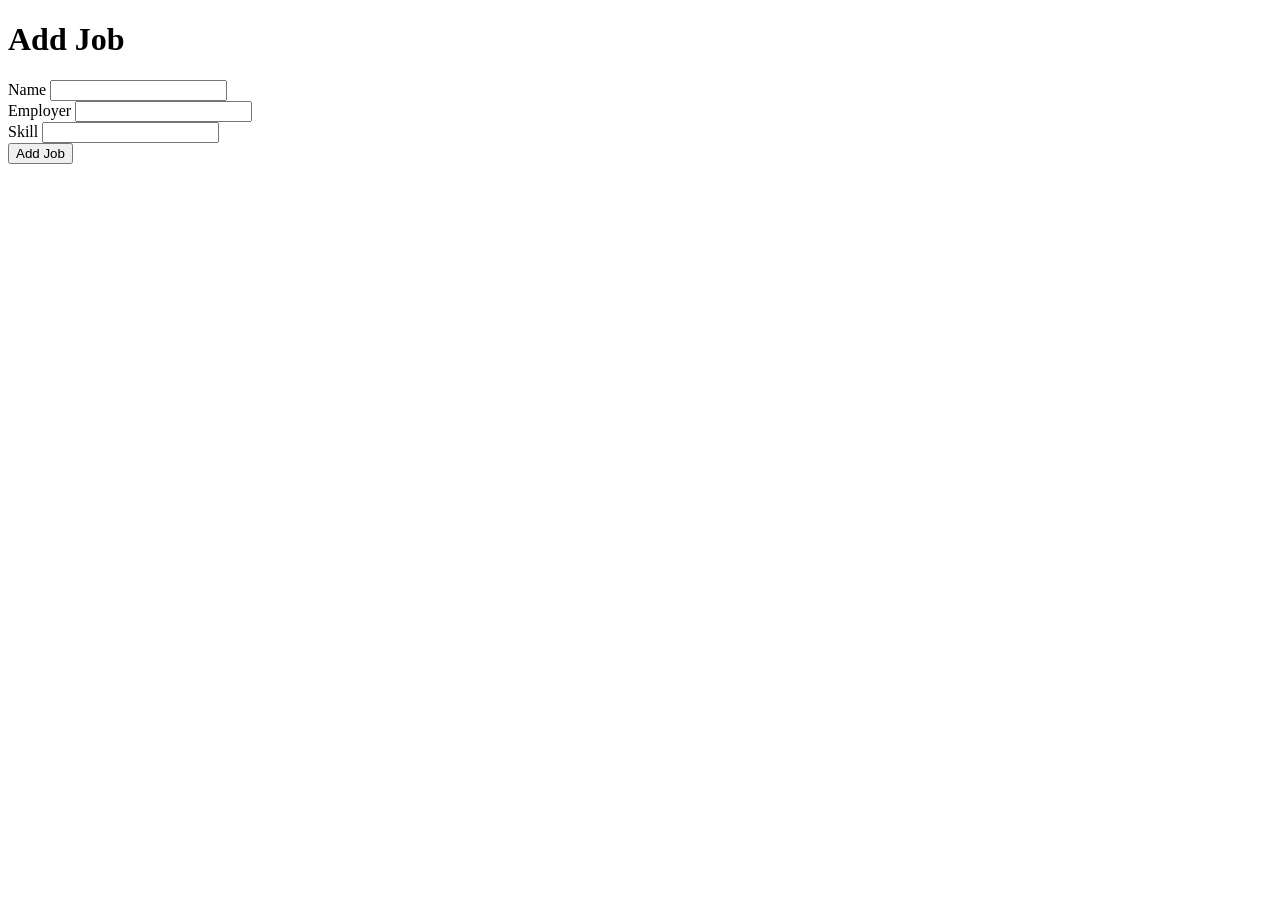
<file: src/main/resources/templates/add.html>
<!DOCTYPE html>
<html lang="en" xmlns:th="http://www.thymeleaf.org/">
<head th:replace="fragments :: head"></head>
<body class="container body-content">

<nav th:replace="fragments :: header"></nav>

<h1>Add Job</h1>

<form method="post" style="max-width:600px;">
    <div class="form-group">
        <label th:for="name">Name</label>
        <input class="form-control" th:field="${job.name}" />
        <span th:errors="${job.name}" class="error"></span>
    </div>
    <div class="form-group">
        <label th:for="name">Employer</label>
        <input class="form-control" th:field="${job.employer}" />
        <span th:errors="${job.employer}" class="error"></span>
    </div>
    <div class="form-group">
        <label th:for="name">Skill</label>
        <input class="form-control" th:field="${job.skill}" />
        <span th:errors="${job.skill}" class="error"></span>
    </div>

    <input type="submit" value="Add Job" />
</form>

</body>
</html>
</file>
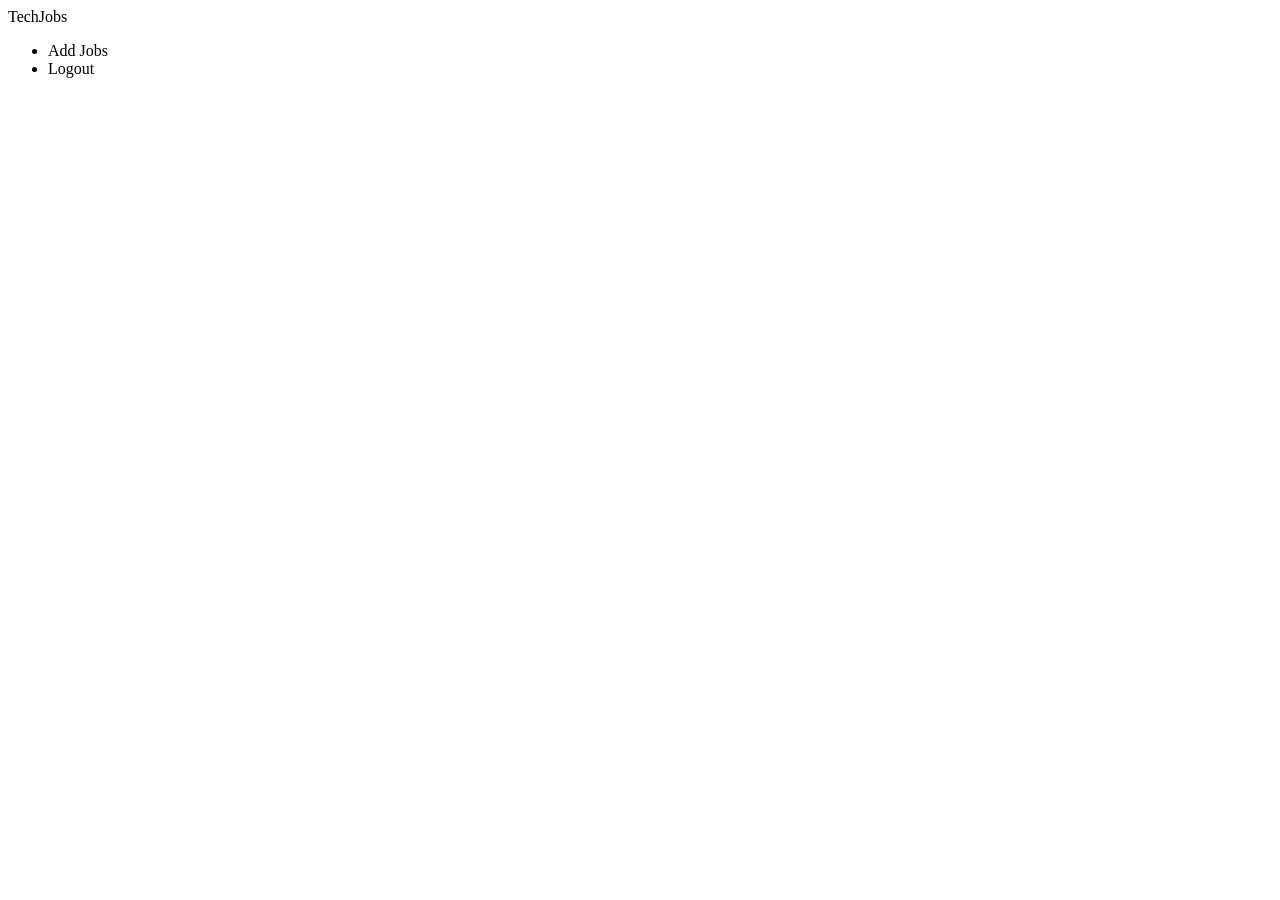
<file: src/main/resources/templates/fragments.html>
<!DOCTYPE html>
<html xmlns:th="http://www.thymeleaf.org/">

<head th:fragment="head">

    <!-- Bootstrap stylesheets and script -->
    <link th:href="@{/css/bootstrap.css}" rel="stylesheet" />
    <link th:href="@{/css/techjobs.css}" rel="stylesheet" />
    <script type="text/javascript" th:src="@{/js/bootstrap.js}"></script>

    <title th:text="'TechJobs' + ${title == null ? '' : ' :: ' + title}">TechJobs</title>
</head>

<body>

<div th:fragment="header" class="navbar navbar-inverse navbar-fixed-top">
    <div class="container">
        <div class="navbar-header">
            <a th:href="@{/}" class="navbar-brand">TechJobs</a>
        </div>
        <div class="navbar-collapse collapse">
            <ul class="nav navbar-nav">
                <li><a th:href="@{/add}">Add Jobs</a></li>
                <li><a th:href="@{/logout}">Logout</a></li>
            </ul>
        </div>
    </div>
</div>

</body>
</html>
</file>
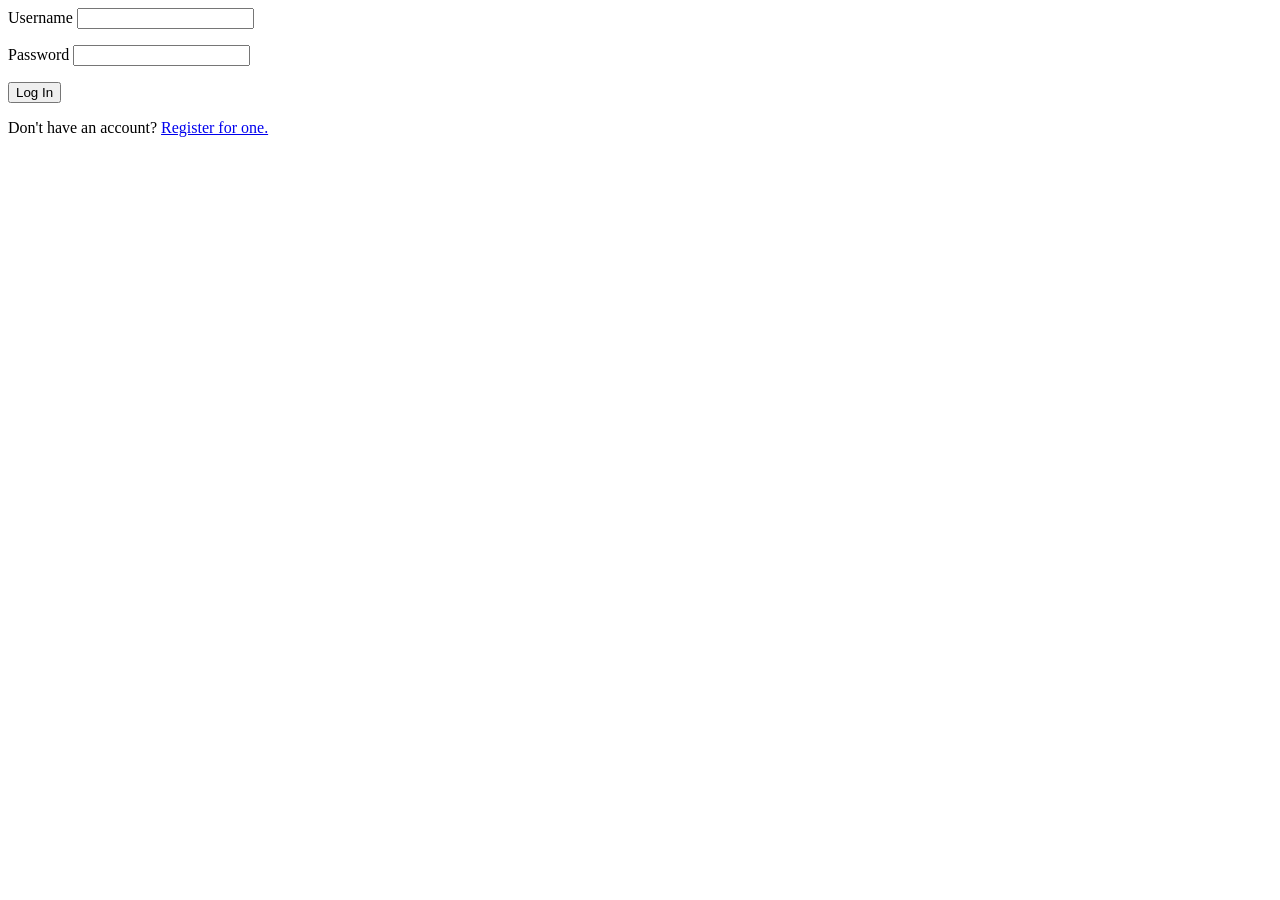
<file: src/main/resources/templates/login.html>
<!DOCTYPE html>
<html lang="en" xmlns:th="http://www.thymeleaf.org/">
<head th:replace="fragments :: head"></head>
<body class="container">

<header th:replace="fragments :: header"></header>

<form method="post">
    <div class="form-group">
        <label th:for="username">Username
            <input class="form-control" th:field="${loginFormDTO.username}">
        </label>
        <p class="error" th:errors="${loginFormDTO.username}"></p>
    </div>
    <div class="form-group">
        <label>Password
            <input class="form-control" th:field="${loginFormDTO.password}" type="password">
        </label>
        <p class="error" th:errors="${loginFormDTO.password}"></p>
    </div>

    <input type="submit" class="btn btn-primary" value="Log In" />
</form>

<p>Don't have an account? <a href="/register">Register for one.</a></p>

</body>
</html>
</file>
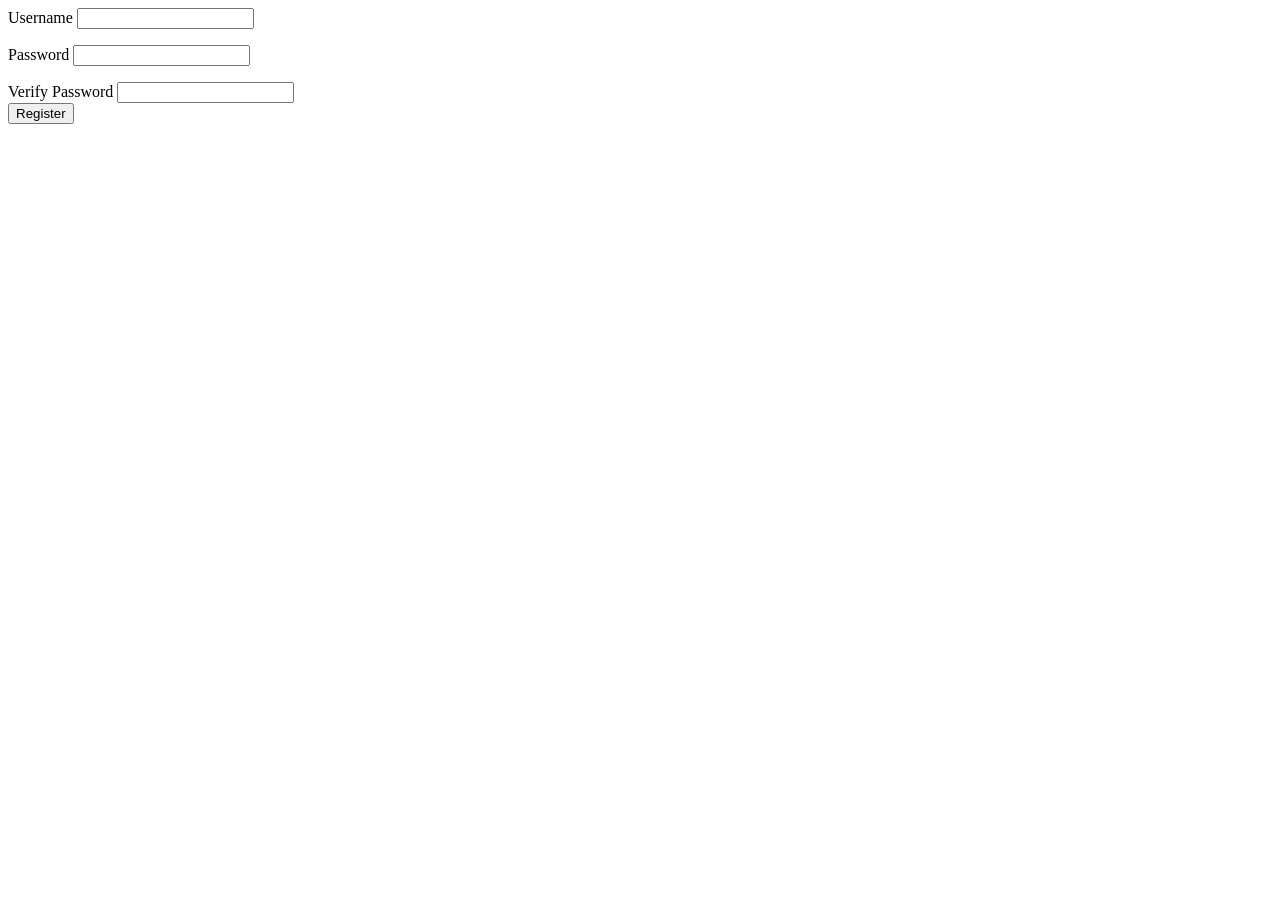
<file: src/main/resources/templates/register.html>
<!DOCTYPE html>
<html lang="en" xmlns:th="http://www.thymeleaf.org/">
<head th:replace="fragments :: head"></head>
<body class="container">

<header th:replace="fragments :: header"></header>

<form method="post">
    <div class="form-group">
        <label>Username
            <input class="form-control" th:field="${registerFormDTO.username}" />
        </label>
        <p class="error" th:errors="${registerFormDTO.username}"></p>
    </div>
    <div class="form-group">
        <label>Password
            <input class="form-control" th:field="${registerFormDTO.password}" type="password" />
        </label>
        <p class="error" th:errors="${registerFormDTO.password}"></p>
    </div>
    <div class="form-group">
        <label>Verify Password
            <input class="form-control" th:field="${registerFormDTO.verifyPassword}" type="password" />
        </label>
    </div>

    <input type="submit" class="btn btn-primary" value="Register" />
</form>

</body>
</html>
</file>
